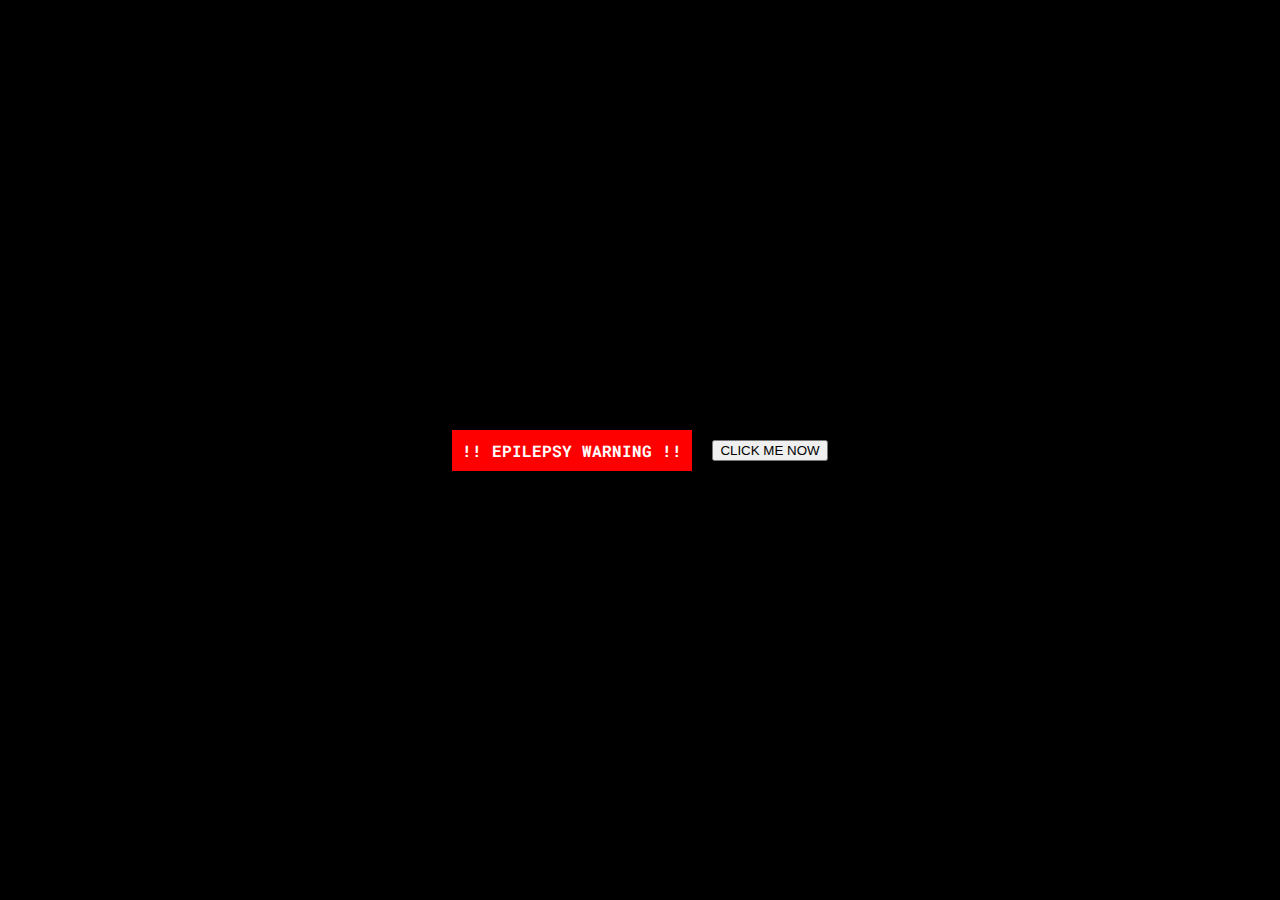
<file: kevin.html>
<!DOCTYPE html>
<html lang="en">

<head>
    <meta content="The Age of Exploration" property="og:title" />
    <meta content="kevin kevin kevin kevin kevin kevin kevin kevin kevin kevin kevin kevin kevin kevin kevin kevin"
        property="og:description" />
    <meta content="https://edwardmwild.github.io/kevin" property="og:url" />
    <meta content="https://edwardmwild.github.io/assets/embed-warning.png" property="og:image" />
    <meta content="#FF0000" data-react-helmet="true" name="theme-color" />
    <meta name="twitter:card" content="summary_large_image">
    <meta charset="UTF-8">
    <meta name="viewport" content="width=device-width, initial-scale=1.0">
    <title>The Age of Exploration</title>
    <link rel="stylesheet" href="https://fonts.googleapis.com/css2?family=Roboto+Mono&display=swap">
    <style>
        body {
            color: #fff;
            font-family: 'Roboto Mono', monospace;
            text-align: center;
            margin: 0;
            padding: 0;
            height: 100vh;
            display: flex;
            align-items: center;
            justify-content: center;
            background-color: #000;
            /* Set initial background color to black */
            /* transition: background-color 0.5s ease; Add transition for smoother color change */
            position: relative;
            /* Make the body position relative for absolute positioning of random words */
        }

        #epilepsyWarning {
            background-color: #ff0000;
            color: #fff;
            padding: 10px;
            font-size: 16px;
            font-weight: bold;
        }

        #playButton {
            margin-left: 20px;
            /* Add spacing to the left of the button */
        }

        .randomWord {
            position: absolute;
            font-size: 24px;
            color: #fff;
        }
    </style>
    <!-- Google tag (gtag.js) -->
    <script async src="https://www.googletagmanager.com/gtag/js?id=G-14MZJJ1K4L"></script>
    <script>
        window.dataLayer = window.dataLayer || [];
        function gtag() { dataLayer.push(arguments); }
        gtag('js', new Date());

        gtag('config', 'G-14MZJJ1K4L');
    </script>
</head>

<body>
    <div id="epilepsyWarning">!! EPILEPSY WARNING !!</div>
    <!-- <h1>The Age of Exploration</h1> -->
    <button id="playButton">CLICK ME NOW</button>
    <audio id="audio" loop controls style="display: none;">
        <source src="https://aroasanight.github.io/6f-10927/assets/kevin-1.mp3" type="audio/mpeg">
        Your browser does not support the audio element.
    </audio>
    <script>
        function displayRandomWord() {
            var words = ['WOW', 'MUCH LOVE', 'VERY AMAZE', 'DOGE', 'SUCH RAINBOW', '1 SHIBES', '2 SHIBES', '3 SHIBES', '4 SHIBES', '5 SHIBES', 'WOW', 'MUCH LOVE', 'VERY AMAZE', 'DOGE', 'SUCH RAINBOW',]; // doge words
            var randomWord = words[Math.floor(Math.random() * words.length)];
            var randomWordElement = document.createElement('div');
            randomWordElement.textContent = randomWord;
            randomWordElement.classList.add('randomWord');
            randomWordElement.style.left = Math.random() * (window.innerWidth - randomWordElement.offsetWidth) + 'px'; // Random horizontal position
            randomWordElement.style.top = Math.random() * (window.innerHeight - randomWordElement.offsetHeight) + 'px'; // Random vertical position
            document.body.appendChild(randomWordElement);
            setTimeout(function () {
                randomWordElement.remove(); // Remove the element after 2 seconds
            }, 2000);
        }

        document.getElementById('playButton').addEventListener('click', function () {
            var audio = document.getElementById('audio');
            audio.play();
            audio.style.display = 'none'; // Hide the audio element
            this.style.display = 'none'; // Hide the play button once clicked

            // Hide the epilepsy warning
            document.getElementById('epilepsyWarning').style.display = 'none';

            // Display random words
            setInterval(displayRandomWord, 100); // Display a new word every second

            // Function to change background color in a loop
            var colors = ['#770000', '#772700', '#777700', '#007700', '#000077', '#220077', '#770077']; // Rainbow colors
            var currentIndex = 0;
            var body = document.body;

            function changeBackgroundColor() {
                body.style.backgroundColor = colors[currentIndex];
                currentIndex = (currentIndex + 1) % colors.length;
                setTimeout(changeBackgroundColor, 10); // Change color every 1 second
            }

            changeBackgroundColor(); // Start the color changing loop
        });
    </script>
</body>

</html>
</file>
